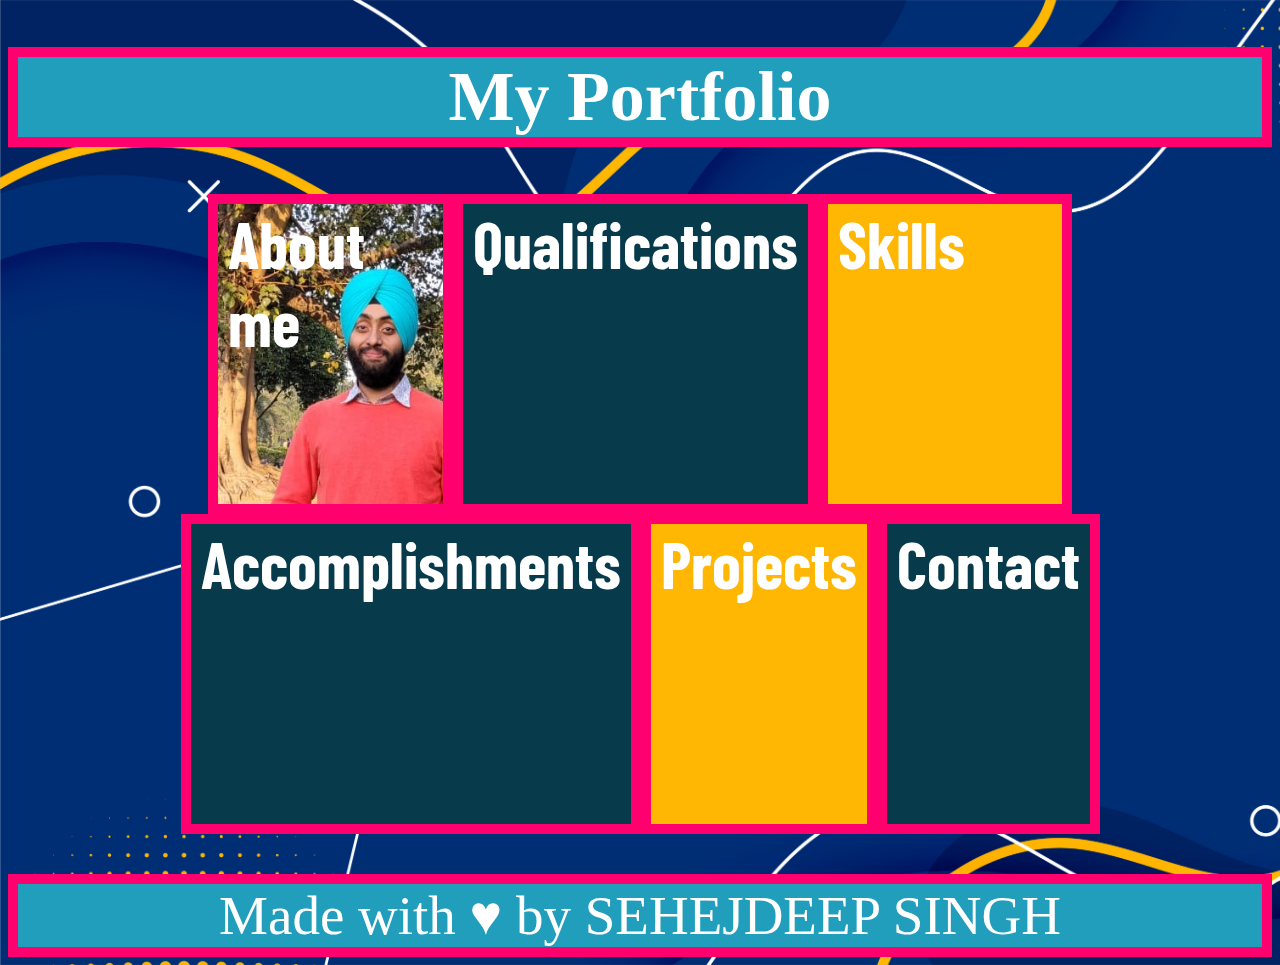
<file: index.html>
<!DOCTYPE html>
<html lang="en">
<head>
    <meta charset="UTF-8">
    <meta name="viewport" content="width=device-width, initial-scale=1.0">
    <title>Devcomm Project</title>
    <link rel="stylesheet" href="style.css">
    <link href='https://fonts.googleapis.com/css?family=Barlow Condensed' rel='stylesheet'>
</head>
<body>
    <header>
      <h1>My Portfolio</h1>
    </header>
    <div class="bigbox">
        <div class="boxes" id="box1"><a href="./about_me.html">About me</a></div>
        <div class="boxes" id="box2"><label for="101"><a class="qualify" id="101" href="./qualifications.html">Qualifications</a></label></div>
        <div class="boxes" id="box3"><a href="./skills.html">Skills</a></div>
    </div>
    <div class="bigbox">
        <div class="boxes" id="box4"><a href="./accomplishments.html">Accomplishments</a></div>
        <div class="boxes" id="box5"><a href="./projects.html">Projects</a></div>
        <div class="boxes" id="box6"><a href="./contact.html">Contact</a></div>
    </div>
    <footer style="background-color: rgb(33,158,188); border: 10px solid rgb(255,0,110);font: 'Barlow Condensed';font-size: 55px; color: white; margin-top: 40px; text-align: center;">
        Made with &hearts; by SEHEJDEEP SINGH
    </footer>
</body>
</html>
</file>
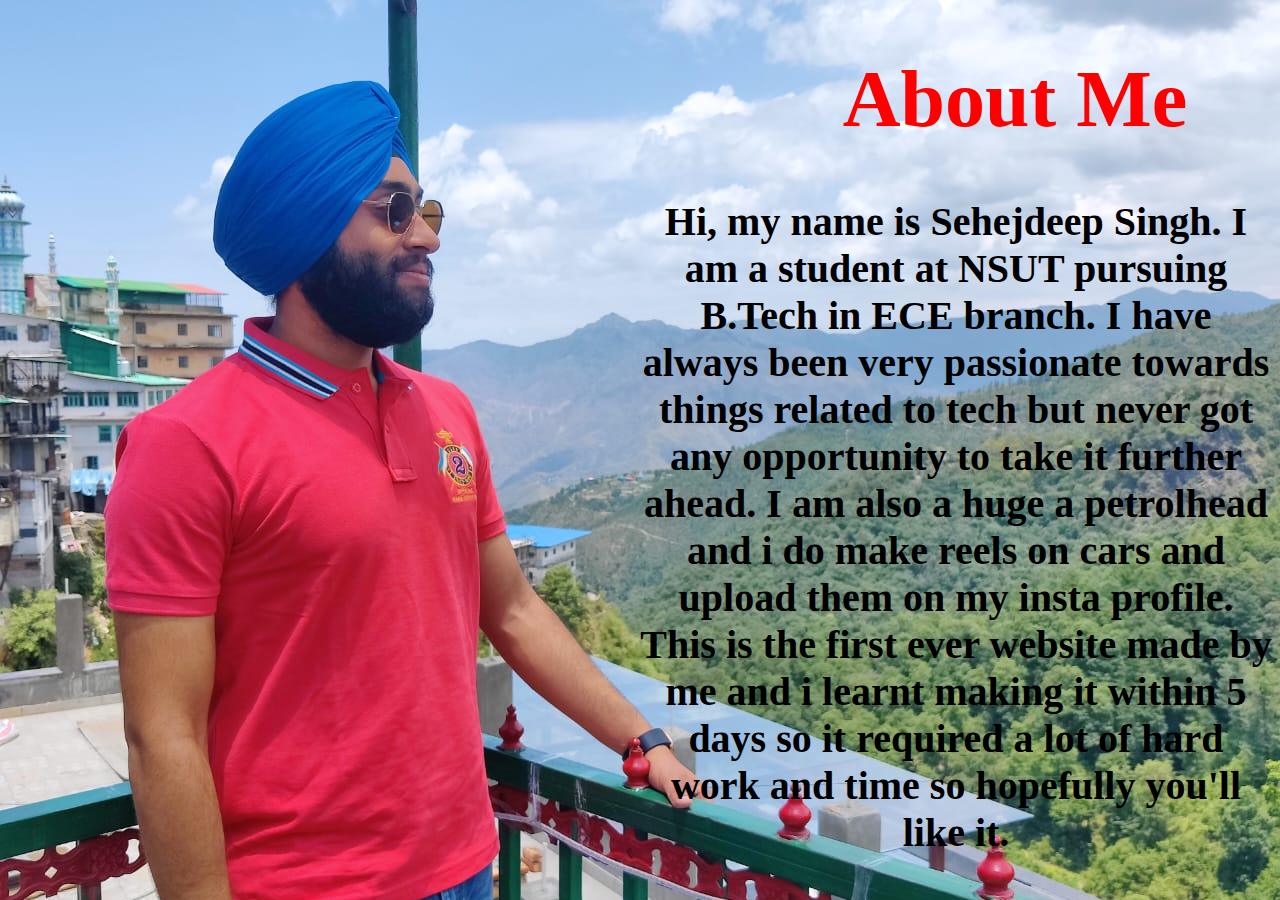
<file: about_me.html>
<!DOCTYPE html>
<html lang="en">
<head>
    <meta charset="UTF-8">
    <meta name="viewport" content="width=device-width, initial-scale=1.0">
    <title>Document</title>
    <link rel="stylesheet" href="about_me.css">
</head>
<body style="background-image: url(back_me.jpeg); background-size: cover;">
    <h1 style="font-size: 80px;margin-left:750px; color:red;text-align: center;">About Me</h1>
    <div style="width:50%; text-align:center;margin-left: 50%; font-weight: bold;">Hi,
my name is Sehejdeep Singh. I am a student at NSUT pursuing B.Tech in ECE branch. I have always been very passionate towards things
related to tech but never got any opportunity to take it further ahead.
I am also a huge a petrolhead and i do make reels on cars and upload them on my insta profile. 
This is the first ever website made by me and i learnt making it within 5 days so it required a lot of hard work and time so hopefully you'll like it.
</div>
</body>
</html>
</file>
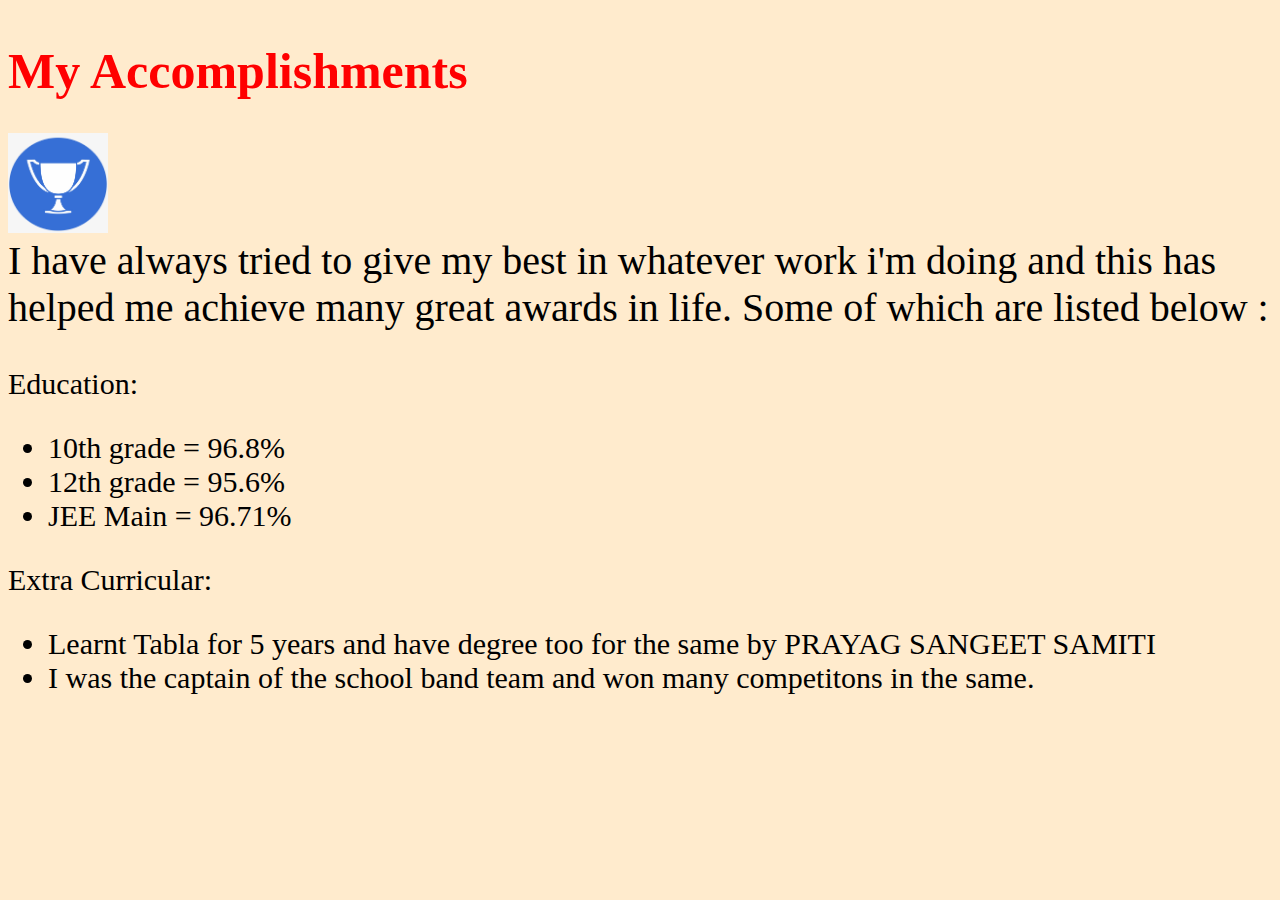
<file: accomplishments.html>
<!DOCTYPE html>
<html lang="en">
<head>
    <meta charset="UTF-8">
    <meta name="viewport" content="width=device-width, initial-scale=1.0">
    <title>Document</title>
</head>
<body style="background-color: blanchedalmond;">
    <div>
        <!-- <img src="jeet.png"> -->
    </div>
    <div style="display: inline-block;">
        <h1 style="font-size: 50px; color:red">My Accomplishments</h1>
    <div style="margin-right: 10px;display: inline-block;"><img src="jeet.png" style="height:100px;width:100px"></div>
    
    <div style="font-size:40px;">I have always tried to give my best in whatever work i'm doing and this has helped me achieve many great awards in life. Some of which are listed below :
    </div>
    </div>
    <br>
    <br>
    <br>
    <section style="font-size: 30px;">
        Education:
        <ul>
            <li>10th grade = 96.8%</li>
            <li>12th grade = 95.6%</li>
            <li>JEE Main = 96.71%</li>
        </ul>
    </section>
    <section style="font-size: 30px;">
        Extra Curricular:
        <ul>
            <li>Learnt Tabla for 5 years and have degree too for the same by PRAYAG SANGEET SAMITI</li>
            <li>I was the captain of the school band team and won many competitons in the same.</li>
        </ul>
    </section>
    
</body>
</html>
</file>
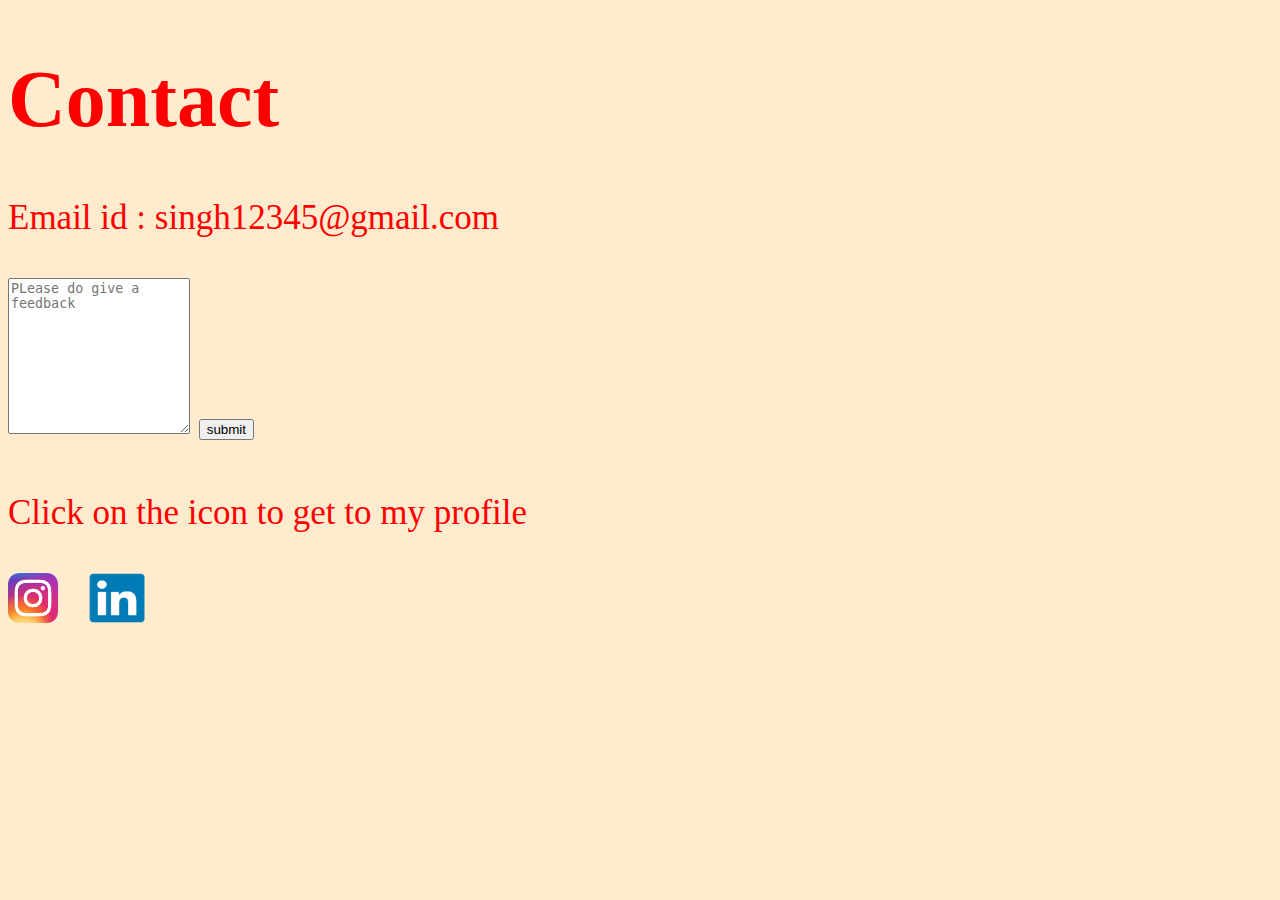
<file: contact.html>
<!DOCTYPE html>
<html lang="en">
<head>
    <meta charset="UTF-8">
    <meta name="viewport" content="width=device-width, initial-scale=1.0">
    <title>Document</title>
</head>
<body  style="background-color: blanchedalmond; font-size: 80px;color: red;">
    <h1 style="font-size:80px ;">
        Contact
    </h1>
    <div style="font-size: 35px;">
        Email id : singh12345@gmail.com
    <br><br>    
       <textarea name="feedback" id="feedback" placeholder="PLease do give a feedback" rows="10"></textarea>
       <input type="submit" value="submit">
    </div>
    <footer style="margin-top: 50px;">
        <div style="font-size: 35px;">
            Click on the icon to get to my profile
            <br><br>
            <a href="https://www.instagram.com/sehejdeep__singh/"><img src="instaa.png" style="height: 50px;width: 50px;"></a>
            <a href="https://www.linkedin.com/in/sehejdeep-singh-a05b65260"><img src="Linked.png" style="height:50px; width:100px;"</a>   
        </div>
    </footer>
</body>
</html>
</file>
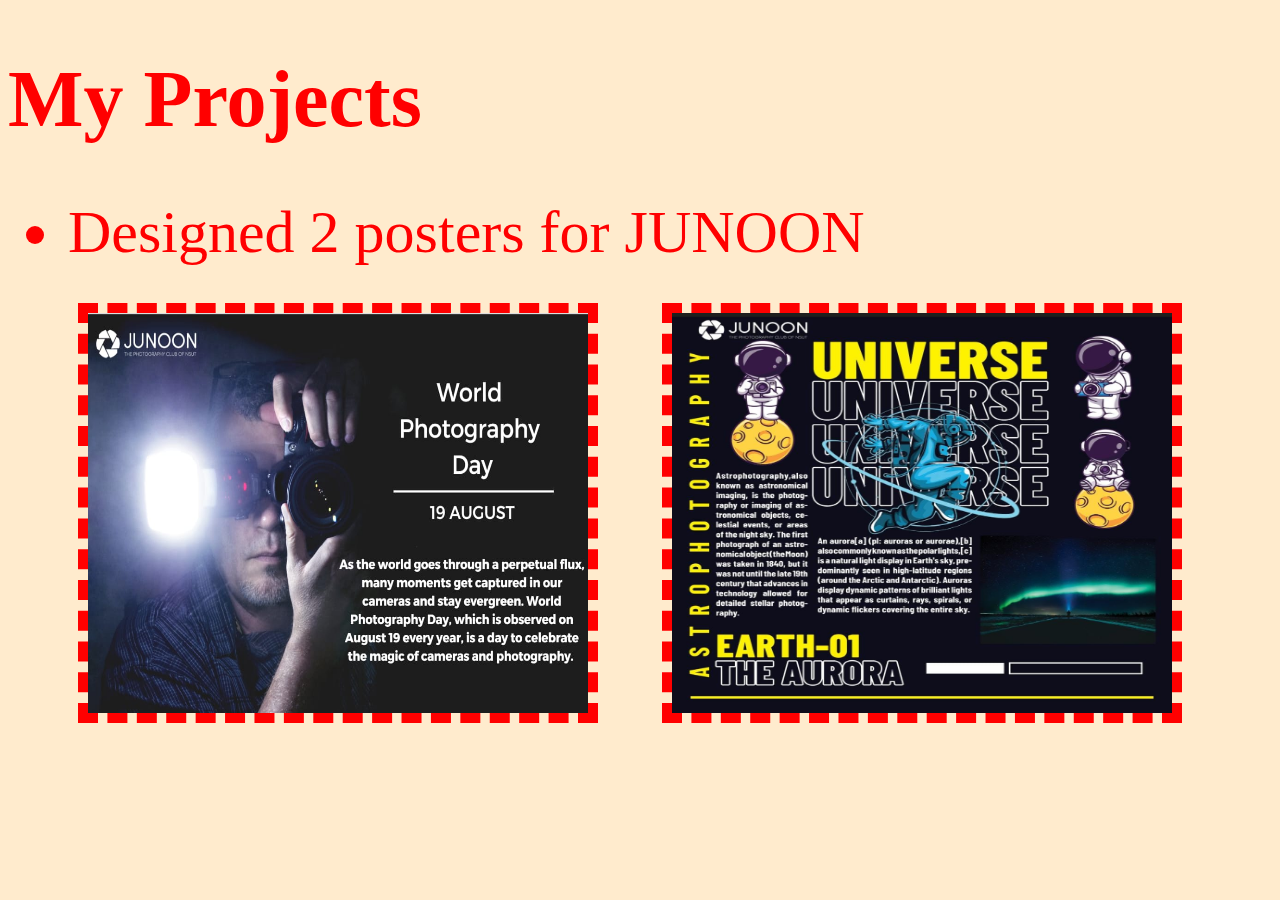
<file: projects.html>
<!DOCTYPE html>
<html lang="en">
<head>
    <meta charset="UTF-8">
    <meta name="viewport" content="width=device-width, initial-scale=1.0">
    <title>Document</title>
    <link href='https://fonts.googleapis.com/css?family=Barlow Condensed' rel='stylesheet'>
</head>
<body style="background-color: blanchedalmond; color: red; font:'Barlow Condensed';">
    <h1 style="color:red; font-size: 80px;">My Projects</h1>
    <ul>
        <li style="font-size: 60px; margin-left:20px">Designed 2 posters for JUNOON </li>
        <br><br>
        <div style="display: inline-block;">
            <img src="junoon.jpeg" style="height: 400px;width:500px;border: 10px dashed red; margin-right: 30px;margin-left: 30px;">
            <img src="praco.jpeg" style="height: 400px; width: 500px;border: 10px dashed red;margin-left: 30px;">
                
        </div>
        
    </ul>
</body>
</html>
</file>
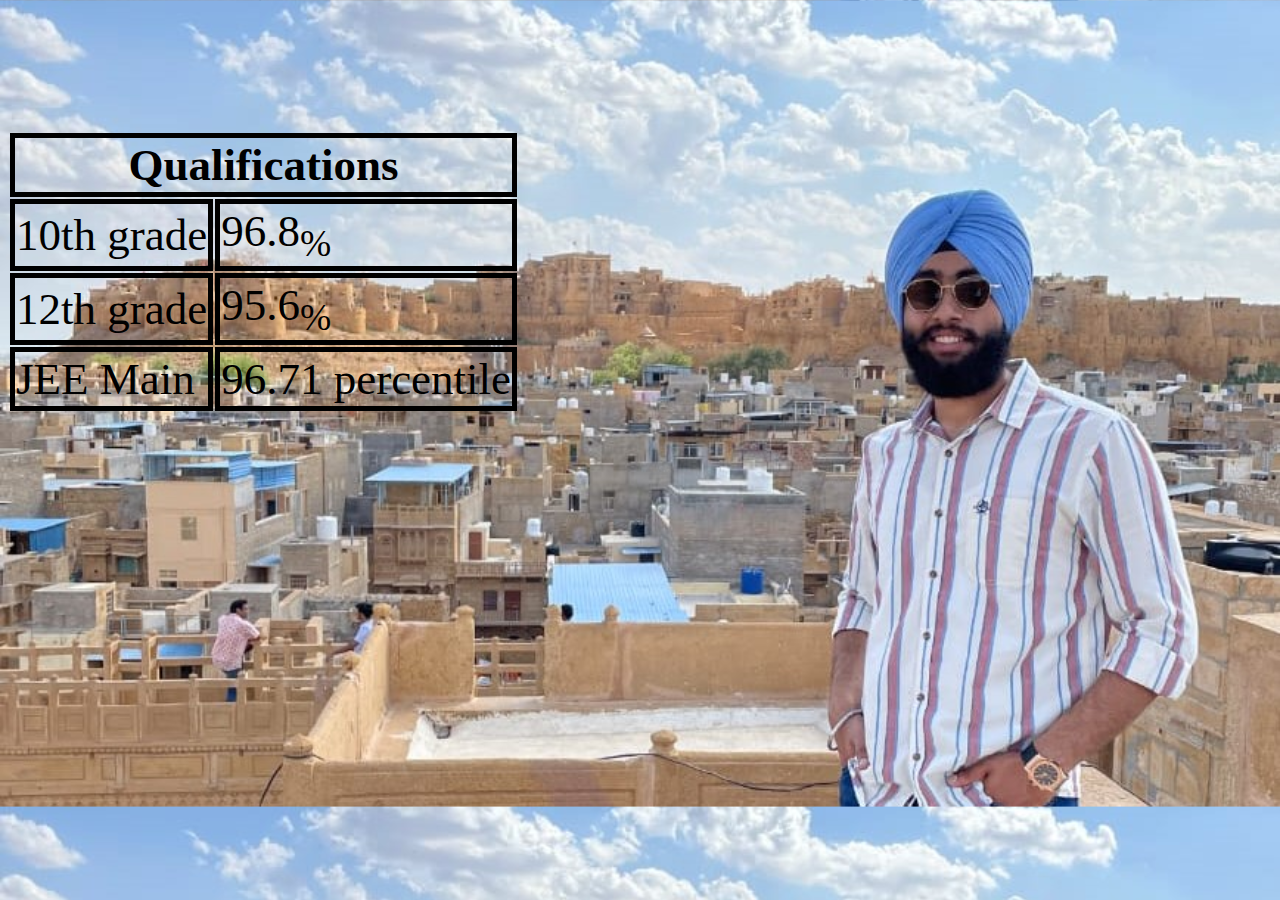
<file: qualifications.html>
<!DOCTYPE html>
<html lang="en">
<head>
    <meta charset="UTF-8">
    <meta name="viewport" content="width=device-width, initial-scale=1.0">
    <title>Document</title>
</head>
<body style="background-image: url(jodhpur.jpeg);background-size: cover;">
    <!-- <h1 style="font-size:70px; text-decoration: underline; color:red">Qualifications</h1> -->
    <div style="font-size: 45px; width:50%;">
    <h1 style="height:10px;"></h1>
        <table>
        <tr style="border: 5px solid black;">
        <th style="border: 5px solid black;" colspan="2">Qualifications</th>
    </tr>
    <tr style="border: 5px solid black;">
        <td style="border: 5px solid black;" >10th grade</td>
        <td style="border: 5px solid black;" >96.8<sub>%</sub></td>
    </tr>
    <tr style="border: 5px solid black;">
        <td style="border: 5px solid black;" >12th grade</td>
        <td style="border: 5px solid black;">95.6<sub>%</sub></td>
    </tr>
    <tr style="border: 5px solid black;">
        <td style="border: 5px solid black;">JEE Main</td>
        <td style="border: 5px solid black;">96.71 percentile</td>
    </tr>
 </table>
</div>
</body>
</html>
</file>
<file: style.css>
body{
    background-color: rgb(233, 196, 106);
    background-image: url("wallpaper2.jpg");
    background-size: cover;
    /* text-align: center;  */
}

.boxes{
    height:300px;
    width:500px;
    background-color:rgb(63, 164, 69);
    color:white;
    text-align: left;
    /* margin-bottom: 20px; */
    display:inline-block;
    /* margin-right: 10px; ; */
    border: 10px solid rgb(255,0,110);
    transition: all 1s ease-in;
    font-size: 65px;
    font-family: 'Barlow Condensed' ;
    font-weight: bold;
    padding-left:10px;
    padding-right:10px;
}
h1{
    font-size:70px  ;
    background-color: rgb(33,158,188);
    color: white;
    text-align: center;
    border: 10px solid rgb(255,0,110);
}
.bigbox{
    margin-left: 200px;
    margin-right: 200px;
    /* width:50%; */
    display: flex;
    justify-content: center;
}
.boxes:hover{
    transform: scale(1.25);

}

#box1{
    background-image: url("my_photo.jpeg");
    background-size:cover;
    background-color: rgb(255, 183, 3);
}

#box2{
    /* background-image: url("piece.png"); */
    /* background-size: cover; */
    width: 600px;
    color:white;
    background-color: rgb(7,59,76);
    /* padding-top: 15px;    */

}

#box3{
    background-color: rgb(255, 183, 3);
    width: 520px;
}


#box4{
    font-size: 65px;
    /* background-image: url("box4.jpg"); */
    background-size: cover;
    width:600px;
    background-color: rgb(7,59,76);
}

#box5{
    width: 470px;
    background-color: rgb(255, 183, 3);
    /* background-image: url("box5.jpg"); */
    background-size: cover;
}
#box6{
    width:350px ;
    background-color: rgb(7,59,76);
}

a{
    text-decoration: none;
    color:white;
}
</file>
<file: about_me.css>
div{
    font-size: 40px;
    color:black;
}
</file>
